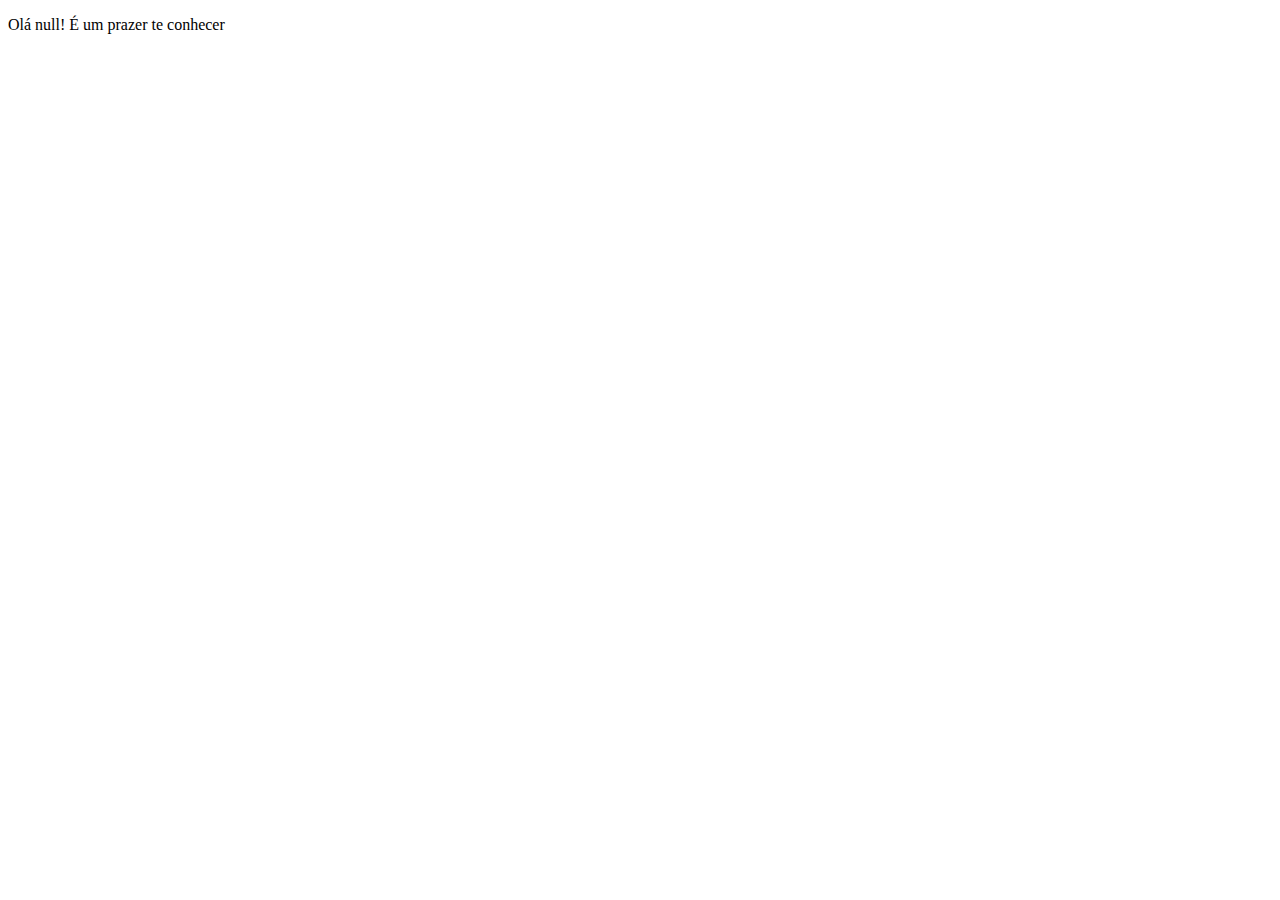
<file: index1.html>
<!DOCTYPE html>
<html lang="en">
<head>
    <meta charset="UTF-8">
    <meta name="viewport" content="width=device-width, initial-scale=1.0">
    <title>Document</title>
</head>
<body>
    <p id="nome">Aqui ficará seu nome</p>
    <script>
      nome = window.prompt('Qual é o seu nome?')
      res = window.document.getElementById('nome')

      res.innerHTML = `<p>Olá ${nome}! É um prazer te conhecer</p>`
    </script>
</body>
</html>
</file>
